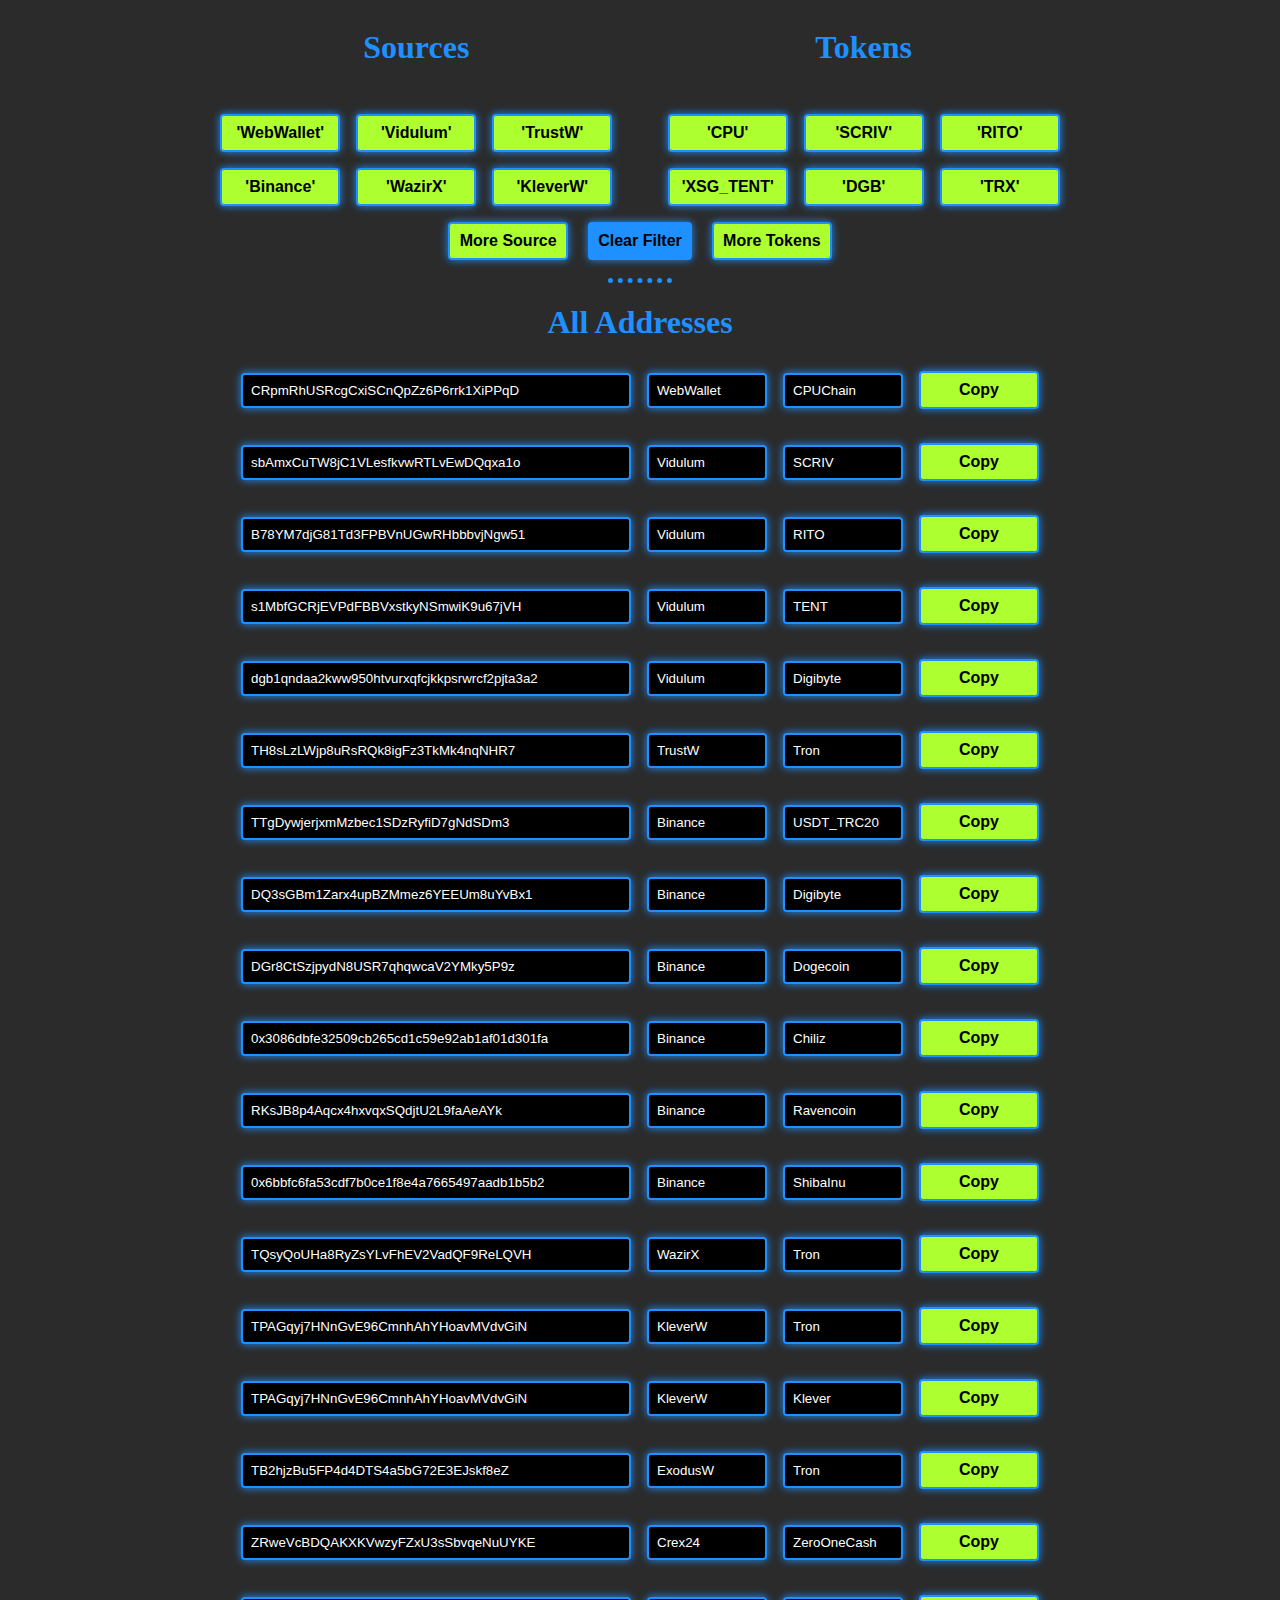
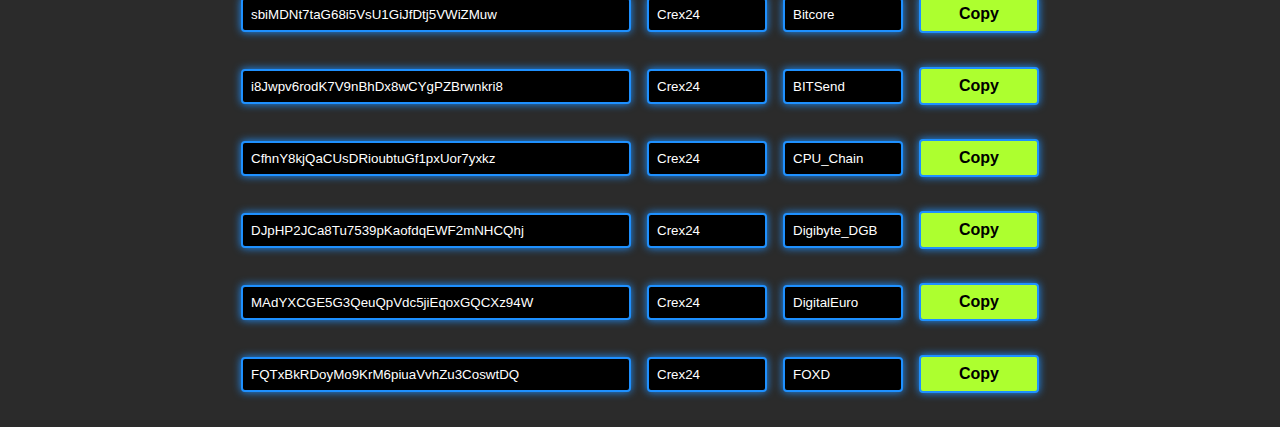
<file: index.html>
<!DOCTYPE html>
<html lang="en">
<head>
    <meta charset="UTF-8">
    <meta http-equiv="X-UA-Compatible" content="IE=edge">
    <meta name="viewport" content="width=device-width, initial-scale=1.0">

    <link rel="stylesheet" href="src/index.css">
    <title>Addresses</title>
</head>
<body>
    <script src="src/addresses.js"></script>
    <script>
        // function takes in the text you wish to copy to clipboard
        function copyTextToClipboard(text) {
            var textArea = document.createElement("textarea");
            textArea.style.position = 'fixed';
            textArea.style.top = 0;
            textArea.style.left = 0;
            textArea.style.width = '2em';
            textArea.style.height = '2em';
            textArea.style.padding = 0;
            textArea.style.border = 'none';
            textArea.style.outline = 'none';
            textArea.style.boxShadow = 'none';
            textArea.style.background = 'transparent';

            textArea.value = text;
            document.body.appendChild(textArea);
            textArea.focus();
            textArea.select();

            try {
                var successful = document.execCommand('copy');
                var msg = successful ? 'successful' : 'unsuccessful';
                console.log('Copying text "'+text+'" was ' + msg);
                showSnackbar(text);
            } catch (err) {
                console.log('Error occured during copy!');
            }

            document.body.removeChild(textArea);
        }

        // Handle Snackbar / Toast on Copy to Clipboard action
        function showSnackbar(text) {
            var x = document.getElementById("snackbar");
            x.innerHTML = "Address "+text+" copied!";
            x.className = "show";
            setTimeout(function(){ x.className = x.className.replace("show", ""); }, 1500);
        }

        // Not recommended function, only for testing
        function sleep(miliseconds) {
            var currentTime = new Date().getTime();
            while (currentTime + miliseconds >= new Date().getTime()) {
            }
        }

        // Dynamically create Source Wise Filter elements using values from Array
        function addSourceFilterOptionsElements(mode){
            
            var sourcesSet = new Set();
            //extracting list of unique sources from addressRows
            for(var i=0; i<allAddressRows.length; i++){
                sourcesSet.add(allAddressRows[i].addressSource);
            }
            console.log(sourcesSet);
            var sources = Array.from(sourcesSet);

            //add heading to the section
            document.getElementById("sourceFilterOptionsContainers").innerHTML = "<h1>Sources</h1> <br/>";
            //adding Filter Buttons
            if(mode === "All"){
                sources.forEach(function addFilterButton(source){
                    var filterButton = '<button class="button" onclick="addAddressElementsBySource('+source+')">'+source+'</button>';
                    document.getElementById("sourceFilterOptionsContainers").innerHTML += filterButton;
                });
            }
            else{
                for(var i=0; i<6; i++){
                    var filterButton = '<button class="button" onclick="addAddressElementsBySource('+sources[i]+')">'+sources[i]+'</button>';
                    document.getElementById("sourceFilterOptionsContainers").innerHTML += filterButton;
                }
            }
        }

        // Dynamically create Token Wise Filter option using values from Array
        function addTokenFilterOptionsElements(mode){

            var tokensSet = new Set();
            //extracting list of unique tokens from addressRows
            for(var i=0; i<allAddressRows.length; i++){
                tokensSet.add(allAddressRows[i].token);
            }
            console.log(tokensSet);
            var tokens = Array.from(tokensSet);

            //add heading to the section
            document.getElementById("tokenFilterOptionsContainers").innerHTML = "<h1>Tokens</h1> <br/>";
            //adding Filter Buttons
            if(mode === "All"){
                tokens.forEach(function addFilterButton(token){
                    var filterButton = '<button class="button" onclick="addAddressElementsByToken('+token+')">'+token+'</button>';
                    document.getElementById("tokenFilterOptionsContainers").innerHTML += filterButton;
                });
            }
            else{
                for(var i=0; i<6; i++){
                    var filterButton = '<button class="button" onclick="addAddressElementsByToken('+tokens[i]+')">'+tokens[i]+'</button>';
                    document.getElementById("tokenFilterOptionsContainers").innerHTML += filterButton;
                }
            }            
        }

        // Dynamically create UI elements based on Source using values from Array
        function addAddressElementsBySource(source){

            addSourceFilterOptionsElements('Default');
            addTokenFilterOptionsElements('Default');

            document.getElementById("addressesContainer").style.visibility = "hidden";
            document.getElementById("loaderContainer").style.display = "block";

            var addressRows = [];

            if(source === 'All'){
                addressRows = allAddressRows;
            }
            else{
                addressRows = allAddressRows.filter(function (ob){
                    return ob.addressSource === "'"+source+"'";
                });
            }

            document.getElementById("addressesContainer").innerHTML = "<h1>"+source+" Addresses</h1>";
            //adding UI Elements for address rows
            for(var i=0; i<addressRows.length; i++){

                var addressElement = '<input type="text" class="address" disabled value='+addressRows[i].address+'>';
                var addressSourceElement = '<input type="text" class="addressSource" disabled value='+addressRows[i].addressSource+'>';
                var addressNameElement = '<input type="text" class="addressName" disabled value='+addressRows[i].addressName+'>';
                var buttonElement = '<button class="button" onclick="copyTextToClipboard('+addressRows[i].address+')">Copy</button><br /><br />';

                document.getElementById("addressesContainer").innerHTML += addressElement;
                document.getElementById("addressesContainer").innerHTML += addressSourceElement;
                document.getElementById("addressesContainer").innerHTML += addressNameElement;
                document.getElementById("addressesContainer").innerHTML += buttonElement;
            }

            document.getElementById("loaderContainer").style.display = "none";
            document.getElementById("addressesContainer").style.visibility = "visible";
        }

        // Dynamically create UI elements based on Token using values from Array
        function addAddressElementsByToken(token){

            addSourceFilterOptionsElements('Default');
            addTokenFilterOptionsElements('Default');

            document.getElementById("addressesContainer").style.visibility = "hidden";
            document.getElementById("loaderContainer").style.display = "block";

            var addressRows = [];

            if(token === 'All'){
                addressRows = allAddressRows;
            }
            else{
                addressRows = allAddressRows.filter(function (ob){
                    return ob.token === "'"+token+"'";
                });
            }

            document.getElementById("addressesContainer").innerHTML = "<h1>"+token+" Addresses</h1>";
            //adding UI Elements for address rows
            for(var i=0; i<addressRows.length; i++){

                var addressElement = '<input type="text" class="address" disabled value='+addressRows[i].address+'>';
                var addressSourceElement = '<input type="text" class="addressSource" disabled value='+addressRows[i].addressSource+'>';
                var addressNameElement = '<input type="text" class="addressName" disabled value='+addressRows[i].addressName+'>';
                var buttonElement = '<button class="button" onclick="copyTextToClipboard('+addressRows[i].address+')">Copy</button><br /><br />';

                document.getElementById("addressesContainer").innerHTML += addressElement;
                document.getElementById("addressesContainer").innerHTML += addressSourceElement;
                document.getElementById("addressesContainer").innerHTML += addressNameElement;
                document.getElementById("addressesContainer").innerHTML += buttonElement;
            }

            document.getElementById("loaderContainer").style.display = "none";
            document.getElementById("addressesContainer").style.visibility = "visible";
        }

        if (document.readyState == 'complete') {
            addSourceFilterOptionsElements('Default');
            addTokenFilterOptionsElements('Default');
            addAddressElementsBySource('All');
            document.getElementById("clearFilterButtonContainer").style.visibility = "visible";
        }
        else {
            document.onreadystatechange = function () {
                if (document.readyState === "complete") {
                    addSourceFilterOptionsElements('Default');
                    addTokenFilterOptionsElements('Default');
                    addAddressElementsBySource('All');
                    document.getElementById("clearFilterButtonContainer").style.visibility = "visible";
                }
            }
        }

    </script>
	
	<!-- Filter Container -->
    <div id="filterContainer">
        <div id="sourceFilterOptionsContainers"></div>
        <div id="tokenFilterOptionsContainers"></div>
    </div>

    <!-- More and Clear Filter Container -->
    <div id="clearFilterButtonContainer">
        <input class="button" type="button" onclick="addSourceFilterOptionsElements('All')" value="More Source">
        <input id="" type="button" onclick="addAddressElementsByToken('All')" value="Clear Filter" style="background-color: dodgerblue;">
        <input class="button" type="button" onclick="addTokenFilterOptionsElements('All')" value="More Tokens">
    </div>

    <hr>

    <!-- loader -->
    <div id="loaderContainer">
        <h1>Loading Addresses</h1>
        <div class="loader"></div>
    </div>

    <!-- UI Elements -->
    <div id="addressesContainer">
        <h1>Addresses</h1>
    </div>

    <!-- Snackbar -->
    <div id="snackbar"></div>

</body>
</html>
</file>
<file: src/index.css>
body{
    background-color: #2B2B2B;
    /* IE and Edge */
    -ms-overflow-style: none;
    /* Firefox */
    scrollbar-width: none;
}

/* hide scrollbar but keep functionality */
body::-webkit-scrollbar {
    display: none;
}

h1{
    color: dodgerblue;
}
input{
    border:2px solid #aaa;
    border-radius:4px;
    margin:8px;
    outline:none;
    padding:8px;
    box-sizing:border-box;
    transition:.3s;
    border-color:dodgerBlue;
    box-shadow:0 0 8px 0 dodgerBlue;
}
hr {
    border-style: none;
    border-top-style: dotted;
    border-width: 5px;
    border-color: dodgerblue;
    height: 0px;
    width: 5%;
    margin: 10px auto;
}

#loaderContainer{
    margin: auto;
    text-align: center;
}

#addressesContainer{
    width: 90%;
    margin: auto;
    text-align: center;
    visibility: hidden;
}

.addressRow{
    margin: 20px;
}
.addressColumn{
    display:inline-block;
    vertical-align:top;
    margin: 20px;
}
.address{
    width: 390px;
    color: #fff;
    background-color: black;
}
.addressName, .addressSource{
    width: 120px;
    color: #fff;
    background-color: black;
}

.button {
    border:2px solid;
    border-radius:4px;
    width: 120px;
    margin:8px;
    outline:none;
    padding:8px;
    box-sizing:border-box;
    transition:.3s;
    border-color:dodgerBlue;
    background-color: greenyellow;
    box-shadow:0 0 8px 0 dodgerBlue;
    font-weight: bold;
    font-size: medium;
  }
  
.button:hover {
    background-color: dodgerblue;
    border:2px solid black;
}
  
.button:active {
    background-color: darkgreen;
    box-shadow: 0 5px #666;
    transform: translateY(4px);
}


/* Loader */
.loader {
    margin: auto;
    border: 16px solid #f3f3f3;
    border-radius: 50%;
    border-top: 16px solid dodgerblue;
    width: 120px;
    height: 120px;
    -webkit-animation: spin 2s linear infinite;
    animation: spin 2s linear infinite;
    z-index: 99;
}

@-webkit-keyframes spin {
    0% { -webkit-transform: rotate(0deg); }
    100% { -webkit-transform: rotate(360deg); }
}

@keyframes spin {
    0% { transform: rotate(0deg); }
    100% { transform: rotate(360deg); }
}

/* Snackbar */
#snackbar {
    visibility: hidden;
    border:5px solid black;
    border-radius:10px;
    min-width: 400px;
    background-color: white;
    color: black;
    text-align: center;
    border-radius: 2px;
    padding: 15px;
    z-index: 2;
    position: fixed;
    left: 50%;
    margin-left: -250px;
    bottom: 30px;
    font-size: 15px;
    font-weight: bold;
}
  
#snackbar.show {
    visibility: visible;
    -webkit-animation: fadein 0.5s, fadeout 0.5s 2.5s;
    animation: fadein 0.5s, fadeout 0.5s 2.5s;
}
  
@-webkit-keyframes fadein {
    from {bottom: 0; opacity: 0;} 
    to {bottom: 30px; opacity: 1;}
}

@keyframes fadein {
    from {bottom: 0; opacity: 0;}
    to {bottom: 30px; opacity: 1;}
}

@-webkit-keyframes fadeout {
    from {bottom: 30px; opacity: 1;} 
    to {bottom: 0; opacity: 0;}
}

@keyframes fadeout {
    from {bottom: 30px; opacity: 1;}
    to {bottom: 0; opacity: 0;}
}

/* Filter Container */
#filterContainer {
    margin: auto;
    width: 70%;
    text-align: center;
    display: grid;
    grid-template-columns: .5fr .5fr;
    grid-gap: 10px;
}
#clearFilterButtonContainer{
    margin: auto;
    text-align: center;
    visibility: hidden;
}
#clearFilterButtonContainer > input{
    font-size: medium;
    font-weight: bold;
}
</file>
